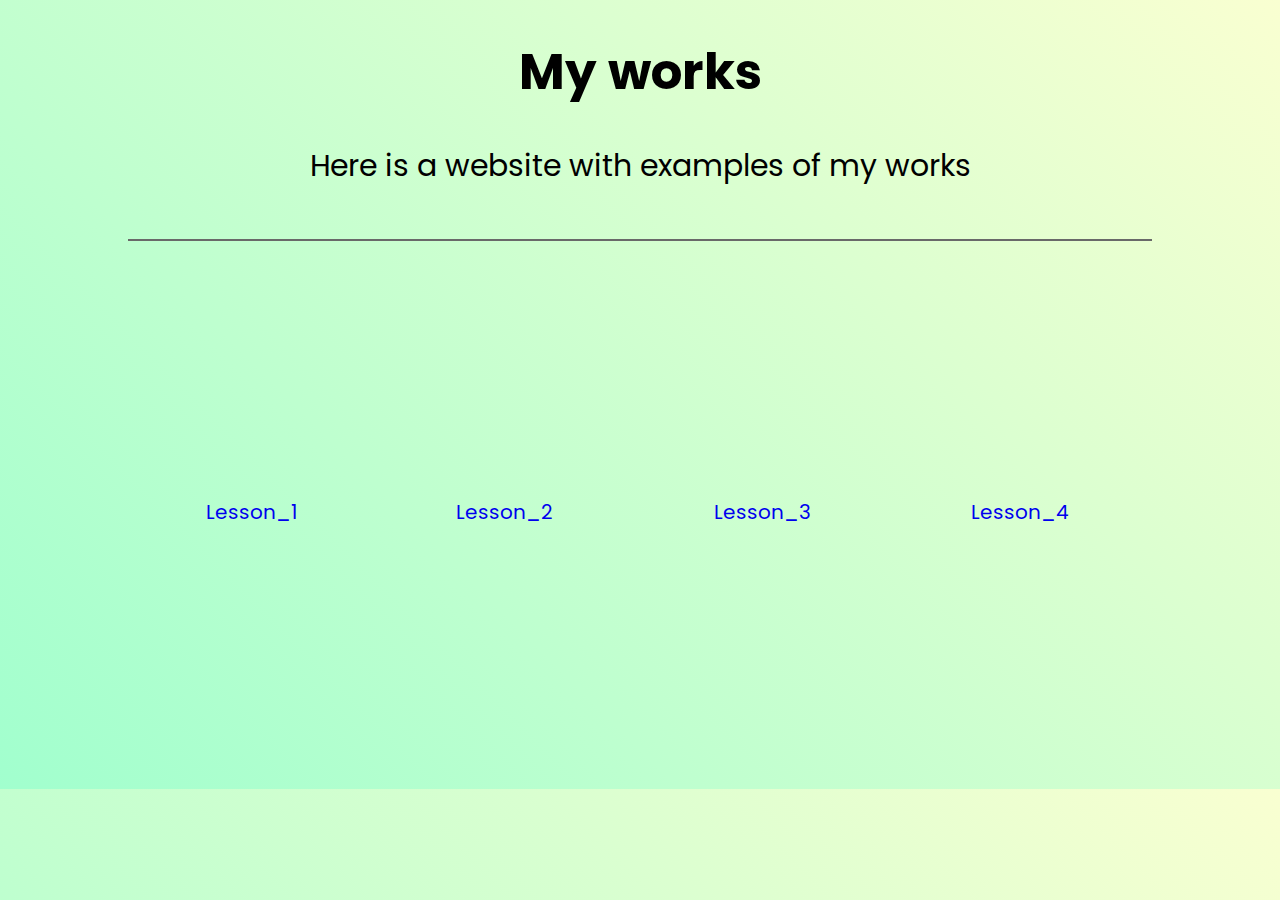
<file: index.html>
<!DOCTYPE html>
<html lang="en">

<head>
    <meta charset="UTF-8">
    <meta http-equiv="X-UA-Compatible" content="IE=edge">
    <meta name="viewport" content="width=device-width, initial-scale=1.0">
    <title>Document</title>
    <link rel="stylesheet" href="./css/style.css">
</head>

<body>
    <h1>My works</h1>
    <p>Here is a website with examples of my works</p>
    <table>
        <tr>

            <td>
                <a href="./Project_1/index_1.html">Lesson_1
                </a>
            </td>

            </td>
            <td>
                <a href="./Project_2/index_2.html">Lesson_2</a>

            </td>
            <td>
                <a href="./Project_3/index.html">Lesson_3</a>

            </td>
            <td>
                <a href="./Project_4/index.html">Lesson_4</a>

            </td>
        </tr>
    </table>
</body>

</html>
</file>
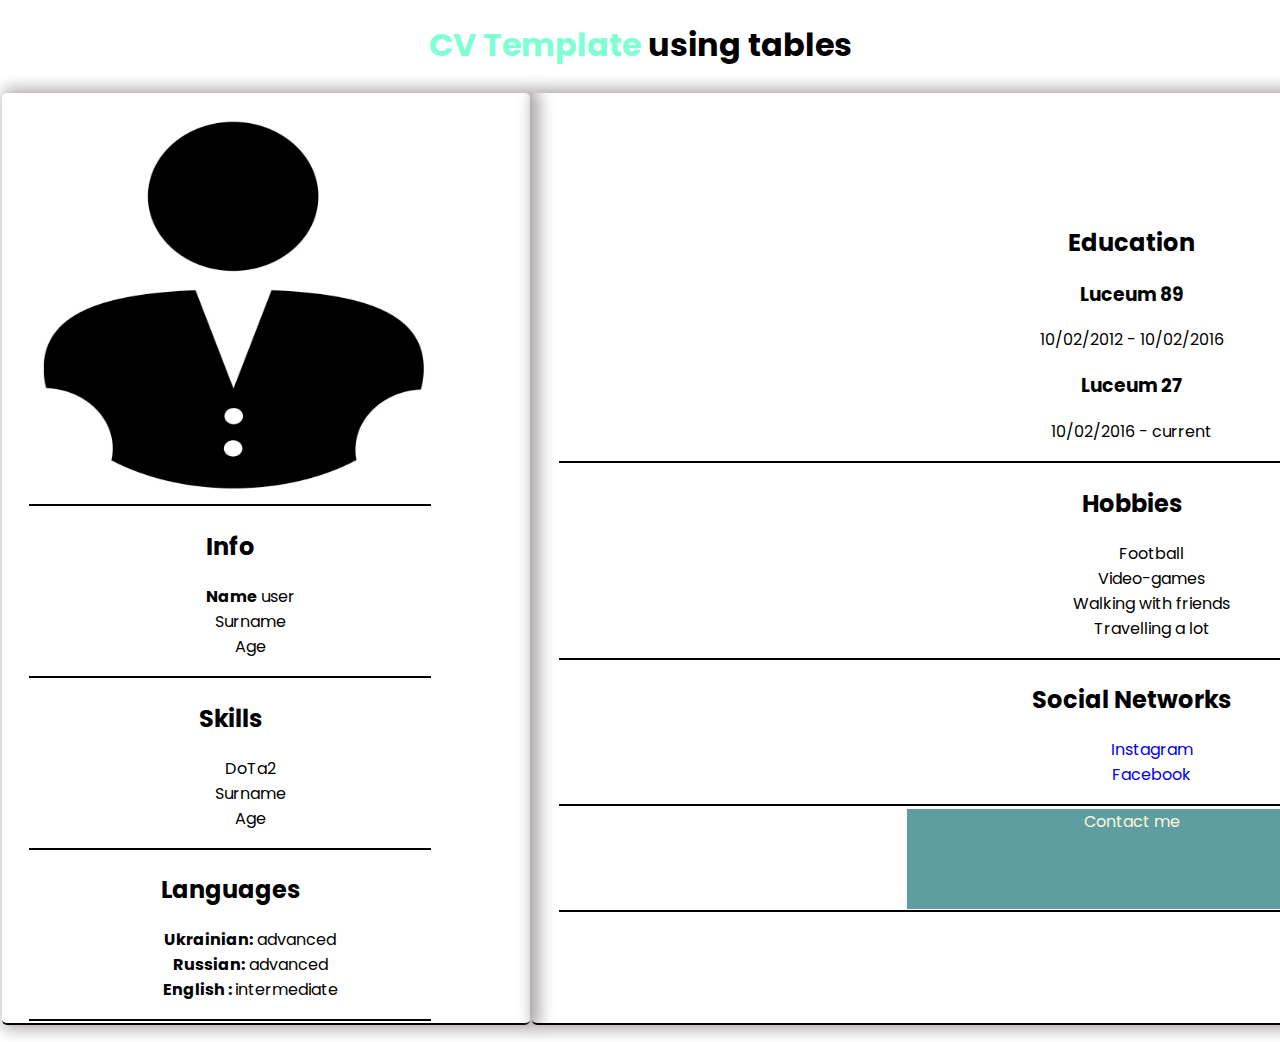
<file: Project_3/index.html>
<!DOCTYPE html>
<html lang="en">

<head>
    <meta charset="UTF-8">
    <meta http-equiv="X-UA-Compatible" content="IE=edge">
    <meta name="viewport" content="width=device-width, initial-scale=1.0">
    <title>Lesson-4</title>
    <link rel="stylesheet" href="./css/style.css">

</head>

<body>
    <h1>
        <span>CV Template</span> using tables
    </h1>
    <table class="main">
        <tr>
            <td class="main-left">
                <table>
                    <tr>
                        <td><img src="./image/Voraevich-343.jpg" alt="" class="foto"></td>
                    </tr>

                    <tr>
                        <td>
                            <h2>Info</h2>
                            <ul>
                                <li>
                                    <strong>Name</strong>
                                    user
                                </li>
                                <li>Surname</li>
                                <li>Age</li>
                            </ul>
                        </td>

                    </tr>
                    <tr>
                        <td>
                            <h2>Skills</h2>
                            <ul>
                                <li>DoTa2 </li>
                                <li>Surname</li>
                                <li>Age</li>
                            </ul>
                        </td>

                    </tr>
                    <tr>
                        <td>
                            <h2>Languages</h2>
                            <ul>
                                <li>
                                    <strong>Ukrainian:</strong>
                                    advanced
                                </li>
                                <li>
                                    <strong> Russian:</strong>
                                    advanced
                                </li>
                                <li>
                                    <strong>
                                        English :
                                    </strong>
                                    intermediate
                                </li>
                            </ul>
                        </td>

                    </tr>

                </table>
            </td>
            <td class="main-right">
                <table>
                    <tr>
                        <td>
                            <h2> Education</h2>
                            <h3>Luceum 89</h3>
                            <p>10/02/2012 - 10/02/2016</p>
                            <h3>Luceum 27</h3>
                            <p>10/02/2016 - current</p>
                        </td>
                    </tr>
                    <tr>
                        <td>
                            <h2>Hobbies</h2>
                            <ul>
                                <li>Football </li>
                                <li>Video-games</li>
                                <li>Walking with friends</li>
                                <li>Travelling a lot</li>
                            </ul>
                        </td>

                    </tr>
                    <tr>
                        <td>
                            <h2>Social Networks</h2>
                            <ul>
                                <li><a href="#">Instagram</a> </li>
                                <li><a href="#">Facebook</a></li>
                            </ul>
                        </td>

                    </tr>
                    <tr>
                        <td class="btn_1">
                            <a href="#" class="btn">Contact me</a>
                        </td>

                    </tr>
                </table>
            </td>
        </tr>
    </table>

</body>

</html>
</file>
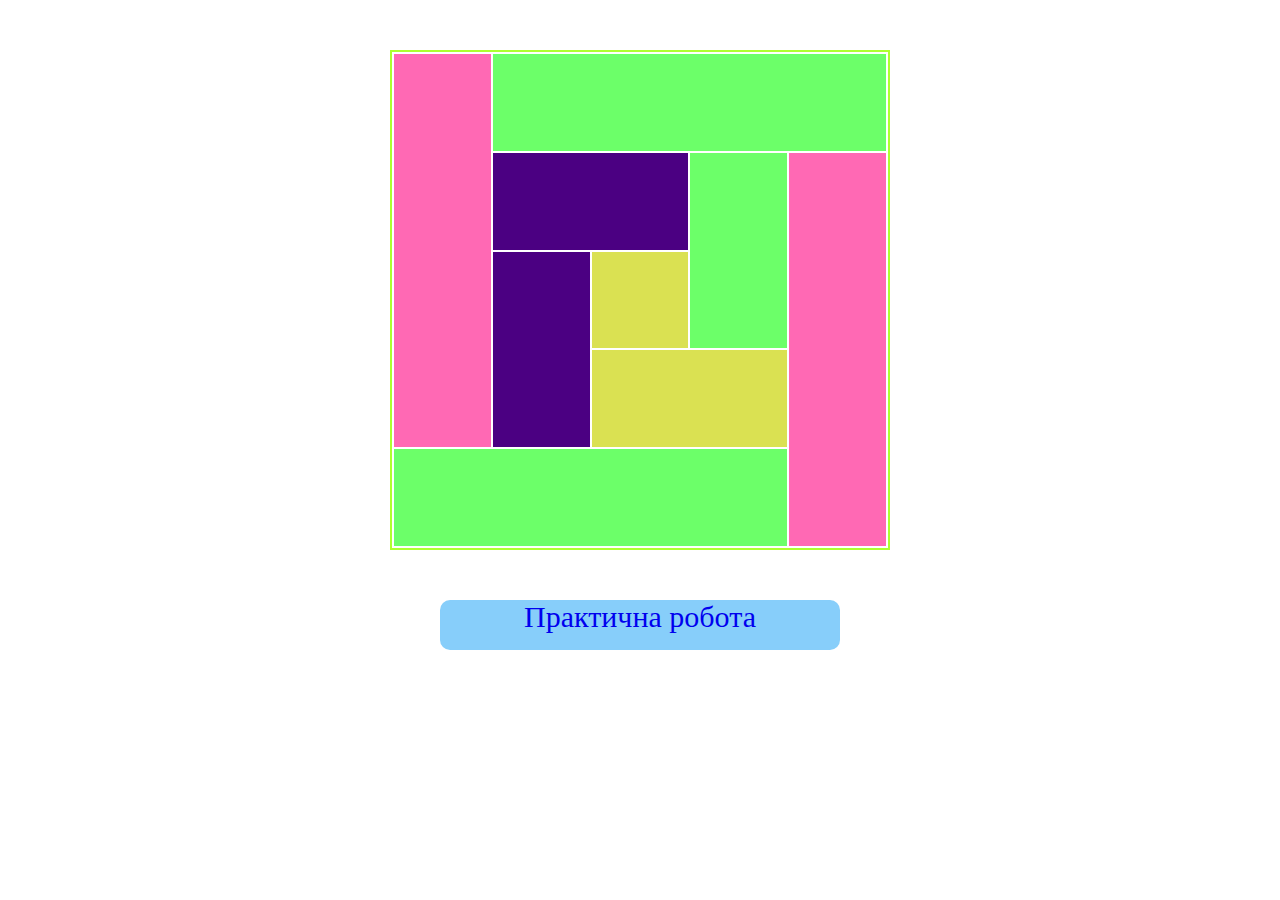
<file: Project_4/index.html>
<!DOCTYPE html>
<html lang="en">

<head>
    <meta charset="UTF-8">
    <meta http-equiv="X-UA-Compatible" content="IE=edge">
    <meta name="viewport" content="width=device-width, initial-scale=1.0">
    <title>Table</title>
    <link rel="stylesheet" href="./css/style.css">
</head>

<body>
    <table>
        <tr>
            <td rowspan="4" class="first"></td>
            <td colspan="4" class="second"></td>
        </tr>
        <tr>
            <td colspan="2" class="third"></td>
            <td rowspan="2" class="second"></td>
            <td rowspan="4" class="first"></td>
        </tr>
        <tr>
            <td rowspan="2" class="third"></td>
            <td class="fourth"></td>
        </tr>
        <tr>
            <td colspan="2" class="fourth"></td>
        </tr>
        <tr class="fives">
            <td colspan="4" class="second"></td>
        </tr>
    </table>

    <a href="http://www.kievoit.ippo.kubg.edu.ua/kievoit/2013/137/137.html" class="btn">Практична робота</a>
</body>

</html>
</file>
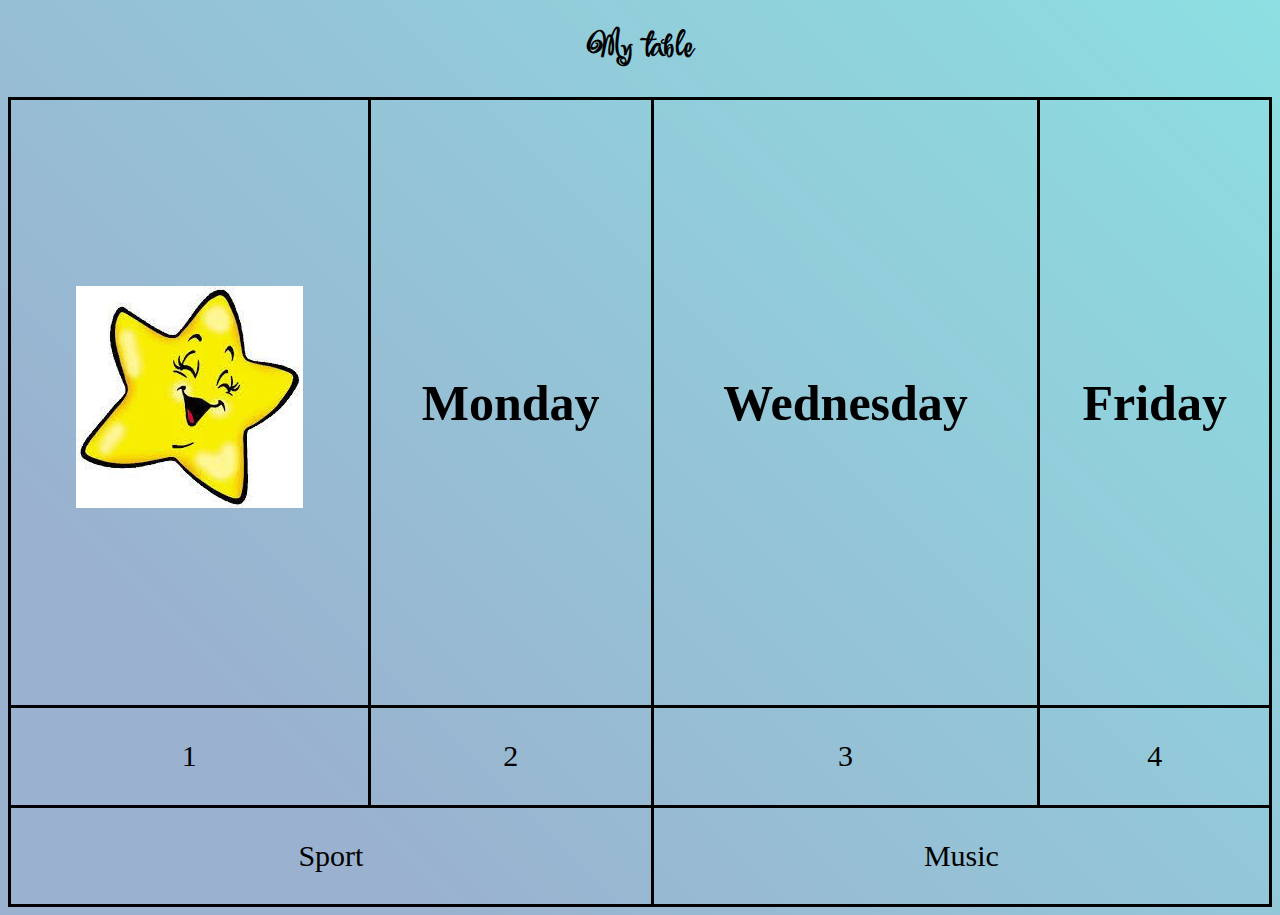
<file: Project_2/index_2.html>
<!DOCTYPE html>
<html lang="en">

<head>
    <meta charset="UTF-8">
    <meta http-equiv="X-UA-Compatible" content="IE=edge">
    <meta name="viewport" content="width=device-width, initial-scale=1.0">
    <title>My site</title>
    <link rel="stylesheet" href="./css/style.css">
    <link rel="preconnect" href="https://fonts.googleapis.com">
    <link rel="preconnect" href="https://fonts.gstatic.com" crossorigin>
    <link href="https://fonts.googleapis.com/css2?family=Festive&display=swap" rel="stylesheet">
</head>

<body>

    <h1>My table</h1>
    <table>
        <tr>
            <th> <a href="./main.html"><img src="./image/unnamed.jpg" alt="Oblom"></a> </th>

            <th> Monday</th>


            <th>Wednesday</th>
            <th>Friday</th>
        </tr>
        <tr>
            <td>1</td>
            <td>2</td>
            <td>3</td>
            <td>4</td>
        </tr>
        <tr>
            <td colspan="2">Sport</td>
            <td colspan="2">Music</td>
        </tr>
    </table>
</body>

</html>
</file>
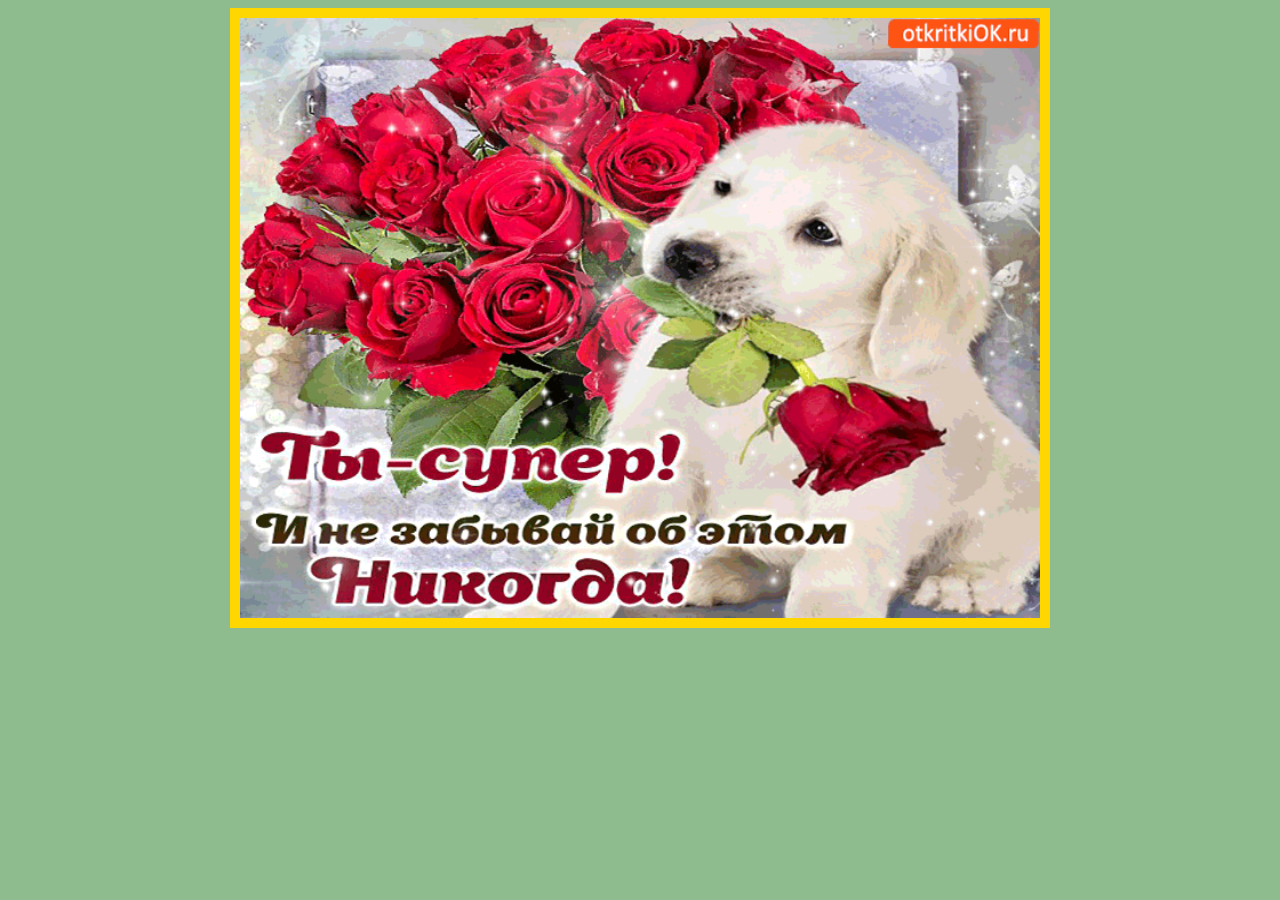
<file: Project_2/main.html>
<!DOCTYPE html>
<html lang="en">

<head>
    <meta charset="UTF-8">
    <meta http-equiv="X-UA-Compatible" content="IE=edge">
    <meta name="viewport" content="width=device-width, initial-scale=1.0">
    <title>Document</title>
    <link rel="stylesheet" href="./css/style_1.css">
    <link rel="preconnect" href="https://fonts.googleapis.com">
    <link rel="preconnect" href="https://fonts.gstatic.com" crossorigin>
    <link href="https://fonts.googleapis.com/css2?family=Ephesis&display=swap" rel="stylesheet">
</head>

<body>

    <img src="./image/8f063829ca90698cc032ca147bb40aa3.gif" alt="">

</body>

</html>
</file>
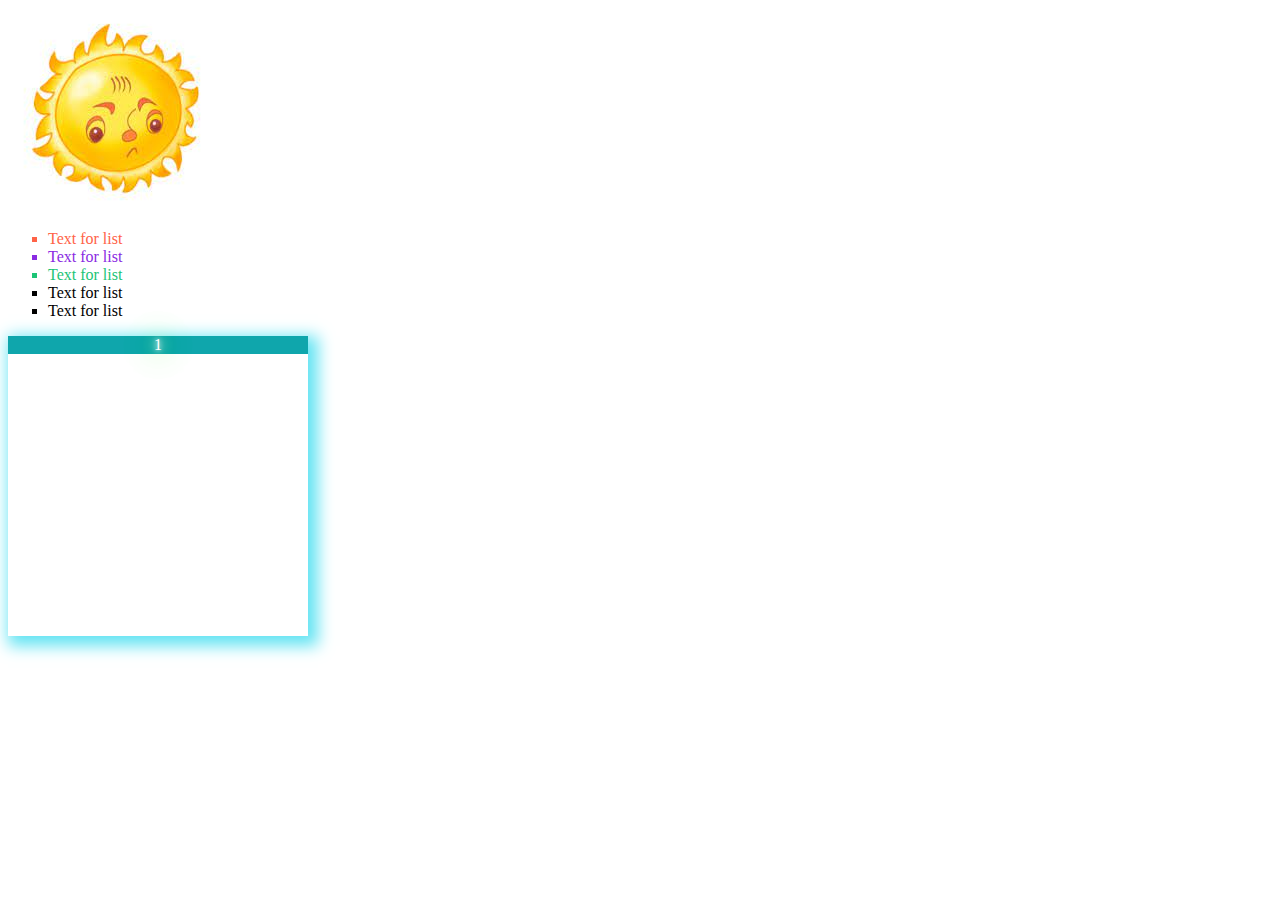
<file: Project_2/sad.html>
<!DOCTYPE html>
<html lang="en">

<head>
    <meta charset="UTF-8">
    <meta http-equiv="X-UA-Compatible" content="IE=edge">
    <meta name="viewport" content="width=device-width, initial-scale=1.0">
    <title>Document</title>
    <link rel="stylesheet" href="./css/style_2.css">
</head>

<body>
    <img src="./image/1.jfif" alt="">
    <ul>
        <li>Text for list</li>
        <li>Text for list</li>
        <li>Text for list</li>
        <li>Text for list</li>
        <li>Text for list</li>
    </ul>
    <div class="shadow">
        <p>1</p>
    </div>
</body>

</html>
</file>
<file: css/style.css>
@import url('https://fonts.googleapis.com/css2?family=Libre+Baskerville:wght@700&family=Poppins:wght@300&display=swap');

body{
    margin: 0px;
    padding: 0px;
    background: linear-gradient(45deg, #a1ffce, #f9ffd1);
}

h1, p,a{
    text-align: center;
    font-family: 'Libre Baskerville', serif;
    font-family: 'Poppins', sans-serif;
}
h1{
    font-size: 50px;
}
p{
    font-size: 30px;
}
table{
    width: 80%;
    margin: 50px auto;
    height: 500px;
    border-top: solid 2px dimgray;
    padding-top: 25px;
}
td{
   
    text-align: center;
    padding-top: 20px;
    align-items: center;
    text-decoration: dimgrey;
    font-size: 20px;
}
a{
    text-decoration: none;
}
td:hover{
    border: gray solid 2px;
}
</file>
<file: Project_3/css/style.css>
@import url('https://fonts.googleapis.com/css2?family=Poppins:wght@300&display=swap');
body{
    font-family: 'Poppins', sans-serif;
    margin: 0;
    padding: 0;
}
h1{
    text-align: center;
}
h1>span{
    color: aquamarine;
}

.main{
    width: 1800px;
    height: 800px;
    margin: 15px auto;
}
.main-left{
width: 450px;
text-align: center;
}
ul{
    list-style: none;
}
.foto{
    width:400px;
    height: 400px;
    margin: 0 auto;
    
}
.main-right{
    width: 1150px;
}
.main-right> table{
    width: 1150px;
 
}
.main-left, .main-right{
    border-radius: 5px;
    margin: 0 25px;
    padding: 0 25px;
    -webkit-box-shadow: 5px 0px 15px 5px #c9c0c0; 
    box-shadow: 5px 0px 15px 5px #b1acac;
}
td{
    border-bottom: 2px solid black;
    text-align: center;
}
.btn{
    width: 450px;
    height: 100px;
    background-color: cadetblue;
    color: cornsilk;
    margin: 0 auto;
    display: block;
}
.btn_1{
   
    text-align: center;
}
a{
    text-decoration: none;
    
}
 .btn:hover{
    -webkit-box-shadow: 5px 0px 15px 5px #c9c0c0; 
    box-shadow: 5px 0px 15px 5px #b1acac;
 }
</file>
<file: Project_4/css/style.css>
body{
    margin: 0;
    padding: 0;
}
table{
    width: 500px;
    height: 500px;
    border: 2px solid greenyellow;
    margin: 50px auto;
}
.first{
    background-color: hotpink;
}
.second{
    background-color: rgb(108, 255, 105);
}
.third{
    background-color: indigo;
}
.fourth{
    background-color: rgb(218, 225, 82);
}
.fives{
    background-color: rgb(130, 0, 0);
}
.btn{
    width: 400px;
    height: 50px;
    background-color: lightskyblue;
    border: lightslategrey;
    border-radius: 10px;
    text-align: center;
    align-items: center;
    /* padding: 15px; */
    display: block;
    margin: 20px auto;
    font-size: 30px;
    /* padding-top: 10px; */
    
}
a{
    text-decoration: none;
  font-size: 40px;
 
}
</file>
<file: Project_2/css/style.css>
h1{
    font-family: 'Festive', cursive;
    text-align: center;
}

body{
    background: -webkit-linear-gradient(45deg, rgb(154, 178, 207) 20%, rgb(140, 223, 226));
    background: -moz-linear-gradient(45deg, rgb(154, 178, 207) 20%, rgb(140, 223, 226));
        background: linear-gradient(45deg, rgb(154, 178, 207) 20%, rgb(140, 223, 226));
}
table{
    border: 3px solid black;
    width: 100%;
    border-collapse: collapse;
    height: 90vh;
    }

th{
    font-size: 50px;
    text-align: center;
    border: 3px solid black;
}
td{
    text-align: center;
    border: 3px solid black;
    font-size: 30px;
}
td:hover{
    color: white;
    border: 3px solid white;
    background: -webkit-linear-gradient(135deg, rgb(182, 154, 207) 20%, rgb(177, 233, 235));
    background: -moz-linear-gradient(135deg, rgb(182, 154, 207) 20%, rgb(177, 233, 235));
    background: linear-gradient(135deg, rgb(182, 154, 207) 20%, rgb(177, 233, 235));
}
th:hover{
    color: white;
    border: 3px solid white;
    background: -webkit-linear-gradient(135deg, rgb(182, 154, 207) 20%, rgb(177, 233, 235));
    background: -moz-linear-gradient(135deg, rgb(182, 154, 207) 20%, rgb(177, 233, 235));
    background: linear-gradient(135deg, rgb(182, 154, 207) 20%, rgb(177, 233, 235));
}
a{
    text-decoration: none;
    color: black;
}
a:hover{
    color: white;
}
</file>
<file: Project_2/css/style_1.css>
body{
    background-color: darkseagreen;
}
img{

    width: 800px;
    height: 600px;
    border: gold 10px solid;
    margin: 0 auto;
    display: block;
}
h1{
    font-family: 'Ephesis', cursive;
}

a{
    list-style: none;
}
</file>
<file: Project_2/css/style_2.css>
ul{
    list-style: square;
}
ul>li:nth-child(1){
    color: tomato;
}
ul>li:nth-child(2){
    color:blueviolet;
}
ul>li:nth-child(3){
    color: rgb(28, 196, 118);
}
.shadow{
    text-align: center;
    width: 300px;
    height: 300px;
    -webkit-box-shadow: 5px 5px 15px 5px #63E4F3; 
box-shadow: 5px 5px 15px 5px #63E4F3;
}
.shadow>p{
    color: #FFFFFF;
background: #0fa6ac;
text-shadow: 0 0 5px #FFF, 0 0 10px #FFF, 0 0 15px #FFF, 0 0 20px #49ff18, 0 0 30px #49FF18, 0 0 40px #49FF18, 0 0 55px #49FF18, 0 0 75px #49ff18;
}
</file>
